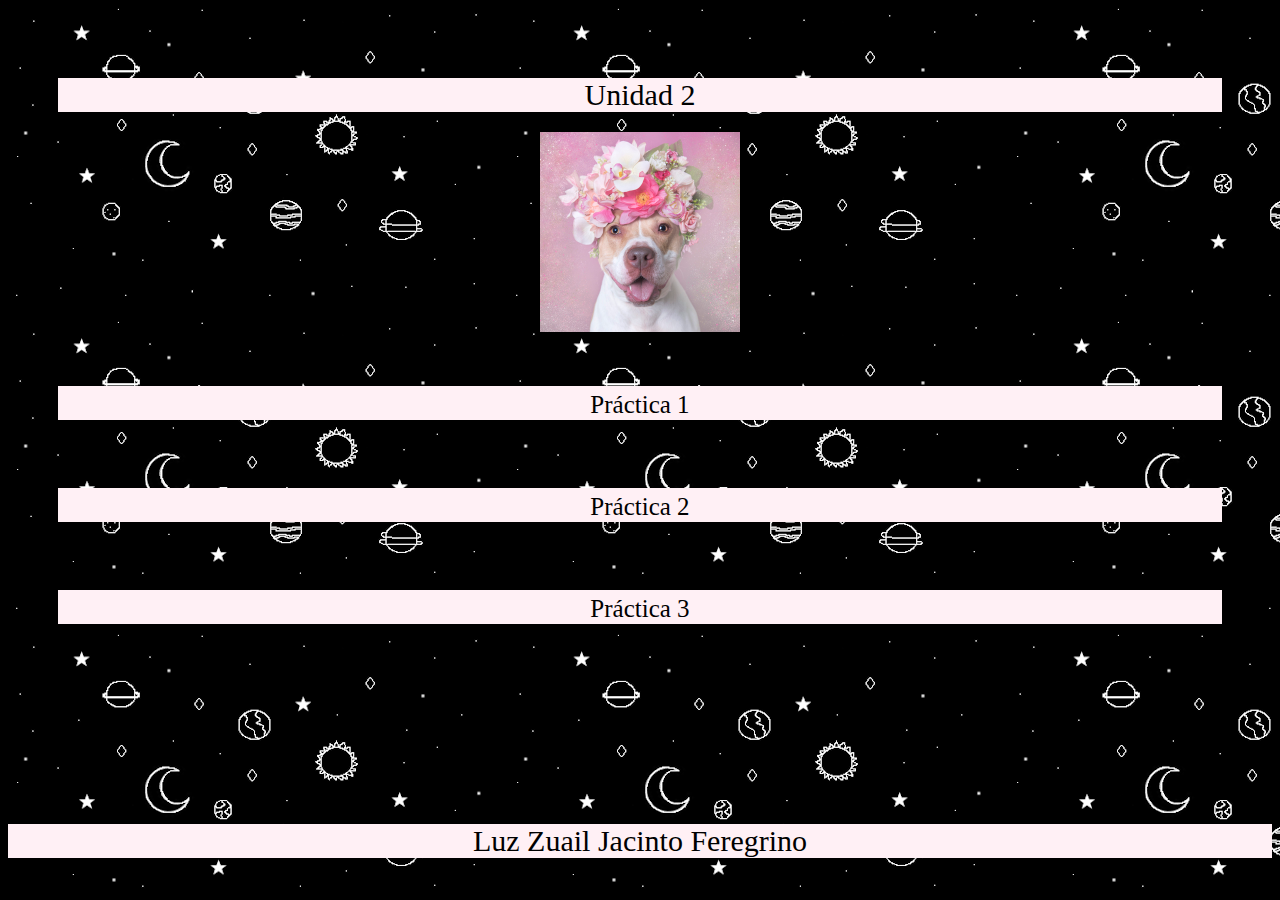
<file: index.html>
<!DOCTYPE html>
<head>
	<meta charset="utf-8">
	<link rel="stylesheet" type="text/css" href="css/estilo4.css">
</head>
<body>
	<center>
<section>
	<nav>	
		<li style="color: #000000; font-size: 30px;">Unidad 2</li>
		<article class="Zuail">
		<img src="img/pitbull.jpg" width="200" height="200">
		</article>
		<li style="color: #FFFFFF; font-size: 30px;"> <a href="practica1.html">Práctica 1</a></li>
	    <br>
		<li> <li style="color: #FFFFFF; font-size: 30px;"> <a href="practica2.html">Práctica 2</a></li>
 	    <br>
		<li> <li style="color: #FFFFFF; font-size: 30px;"> <a href="Practica3.html">Práctica 3</a></li>
	    
</nav>
</section>
</center>
</body>
<footer>
	<li style="color: #000000; font-size: 30px;"> Luz Zuail Jacinto Feregrino</a></li>
</footer>
</html
</file>
<file: css/estilo4.css>
@font-face{
	font-family: Marseline;
	src:url(../fonts/Marseline.ttf);
}
header{
	padding:25px;
	text-align: center;
    margin-left: 10px;
	margin-right: 10px; 
}

section{
text-align: center;
}
li a{
	 text-decoration: none;
	 color:black;
	 font-size: 25px;
	 
}
li{
	list-style-type: none;
	background-color: #FFF0F5;
	text-align: center;
	color:black;
	padding:0px;
	margin-top:50px;
    margin-left: 50px;
	margin-right: 50px; 
	color: #000000;
	font-size: 30px;
}
body{
	background-image: url(../img/galaxy.gif);
	padding-top:20px;
}
article{
	margin-top:20px;
}
footer{
	text-align: center;
	padding-bottom:0px;
    margin-left:0;
	margin-right: 0px;
	margin-top:200px;
	background-color: #FFF0F5;
}
</file>
